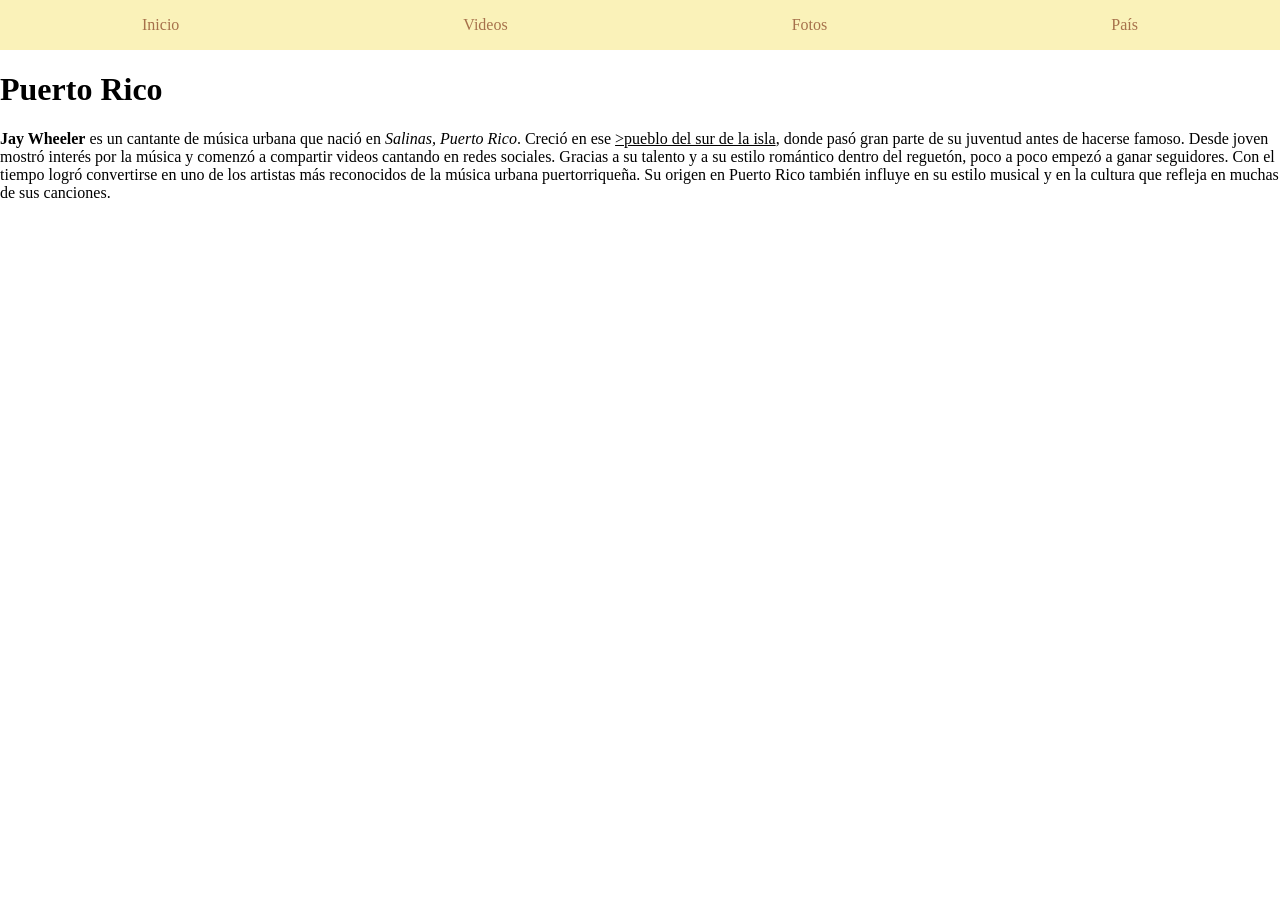
<file: pais.html>
<!DOCTYPE html>
<html>
<head>
  <meta charset="UTF-8">
  <meta name="viewport" content="width=device-width, initial-scale=1.0">
  <title>País</title>
  <!-- Link to the external CSS file -->
  <link rel="stylesheet" type="text/css" href="style.css">
</head>
<body>
<nav>
  <a href="index.html">Inicio</a>
  <a href="videos.html">Videos</a>
  <a href="fotos.html">Fotos</a>
  <a href="pais.html">País</a>
</nav>
<h1>Puerto Rico</h1>
<p><b>Jay Wheeler</b> es un cantante de música urbana que nació en <i>Salinas, Puerto Rico</i>. Creció en ese <u>>pueblo del sur de la isla</u>, donde pasó gran parte de su juventud antes de hacerse famoso. Desde joven mostró interés por la música y comenzó a compartir videos cantando en redes sociales. Gracias a su talento y a su estilo romántico dentro del reguetón, poco a poco empezó a ganar seguidores. Con el tiempo logró convertirse en uno de los artistas más reconocidos de la música urbana puertorriqueña. Su origen en Puerto Rico también influye en su estilo musical y en la cultura que refleja en muchas de sus canciones.</p>
<iframe src="https://www.google.com/maps/embed?pb=!1m18!1m12!1m3!1d970343.5195632485!2d-67.00695667446041!3d18.19133217224971!2m3!1f0!2f0!3f0!3m2!1i1024!2i768!4f13.1!3m3!1m2!1s0x8c0296261b92a7f9%3A0xf336ec2818049b1a!2sPuerto%20Rico!5e0!3m2!1ses!2spr!4v1771861565849!5m2!1ses!2spr" width="600" height="450" style="border:0;" allowfullscreen="" loading="lazy" referrerpolicy="no-referrer-when-downgrade"></iframe>
</body>
</html>
</file>
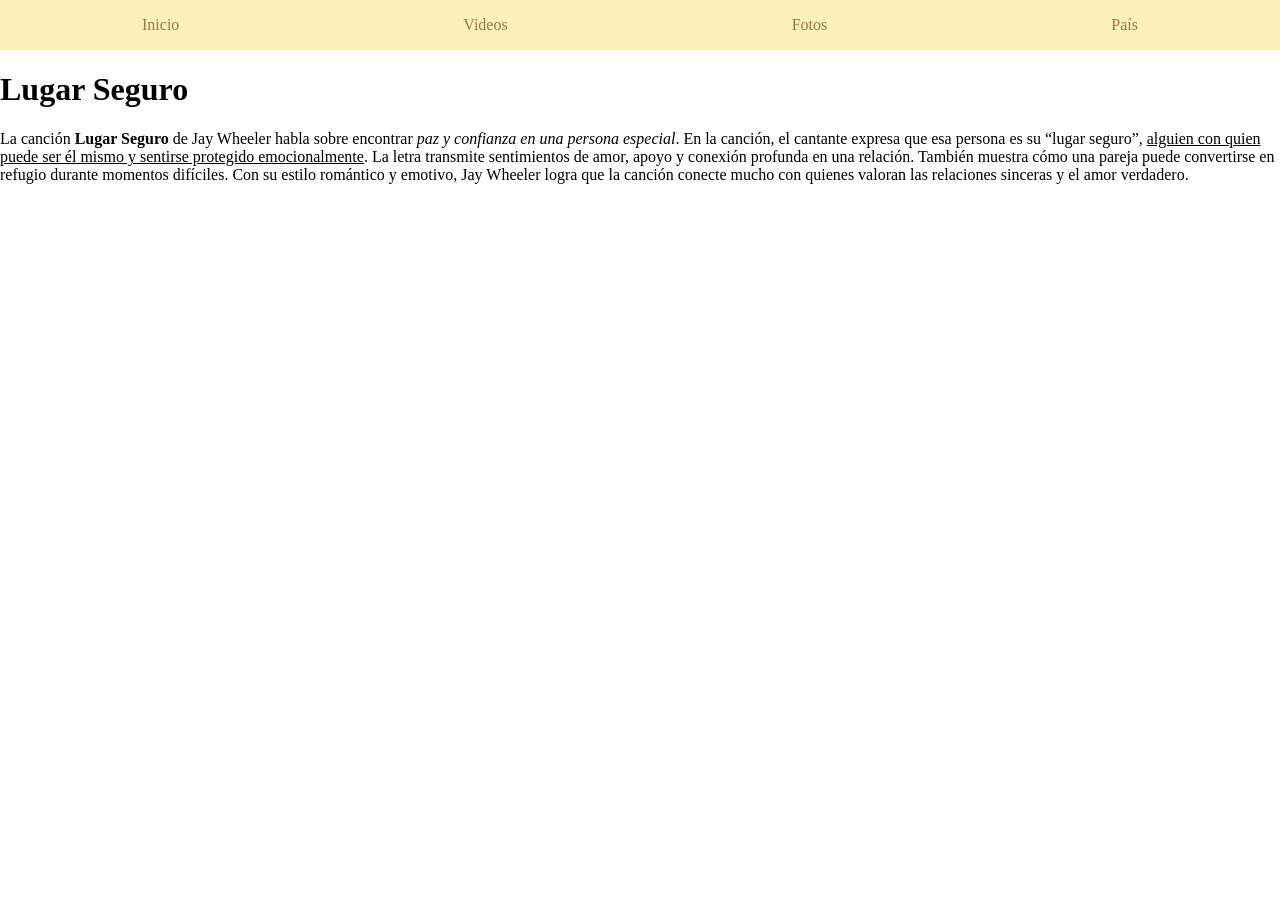
<file: videos.html>
<!DOCTYPE html>
<html>
<head>
  <meta charset="UTF-8">
  <meta name="viewport" content="width=device-width, initial-scale=1.0">
  <title>Jay Wheleer</title>
  <!-- Link to the external CSS file -->
  <link rel="stylesheet" type="text/css" href="style.css">
</head>
<body>
<nav>
  <a href="index.html">Inicio</a>
  <a href="videos.html">Videos</a>
  <a href="fotos.html">Fotos</a>
  <a href="pais.html">País</a>
</nav>
<h1>Lugar Seguro</h1>
<p>La canción <b>Lugar Seguro</b> de Jay Wheeler habla sobre encontrar <i>paz y confianza en una persona especial</i>. En la canción, el cantante expresa que esa persona es su “lugar seguro”, <u>alguien con quien puede ser él mismo y sentirse protegido emocionalmente</u>. La letra transmite sentimientos de amor, apoyo y conexión profunda en una relación. También muestra cómo una pareja puede convertirse en refugio durante momentos difíciles. Con su estilo romántico y emotivo, Jay Wheeler logra que la canción conecte mucho con quienes valoran las relaciones sinceras y el amor verdadero.</p>
<iframe width="560" height="315" src="https://www.youtube.com/embed/o4LdfJu-rKk?si=PmvINjjR2ig1Q6VA" title="YouTube video player" frameborder="0" allow="accelerometer; autoplay; clipboard-write; encrypted-media; gyroscope; picture-in-picture; web-share" referrerpolicy="strict-origin-when-cross-origin" allowfullscreen></iframe>
</body>
</html>
</file>
<file: style.css>
body {
  margin:0;
  padding:0;
}

nav {
  background-color:#faf2b9;
  height:50px;
  display:flex;
  justify-content:space-between;
}

nav a {
  color:#a6714b;
  text-decoration:none;
  margin:auto;
}

nav a:hover{
  color:#522f17;
}

.galeria {
  width:200px;
}
</file>
